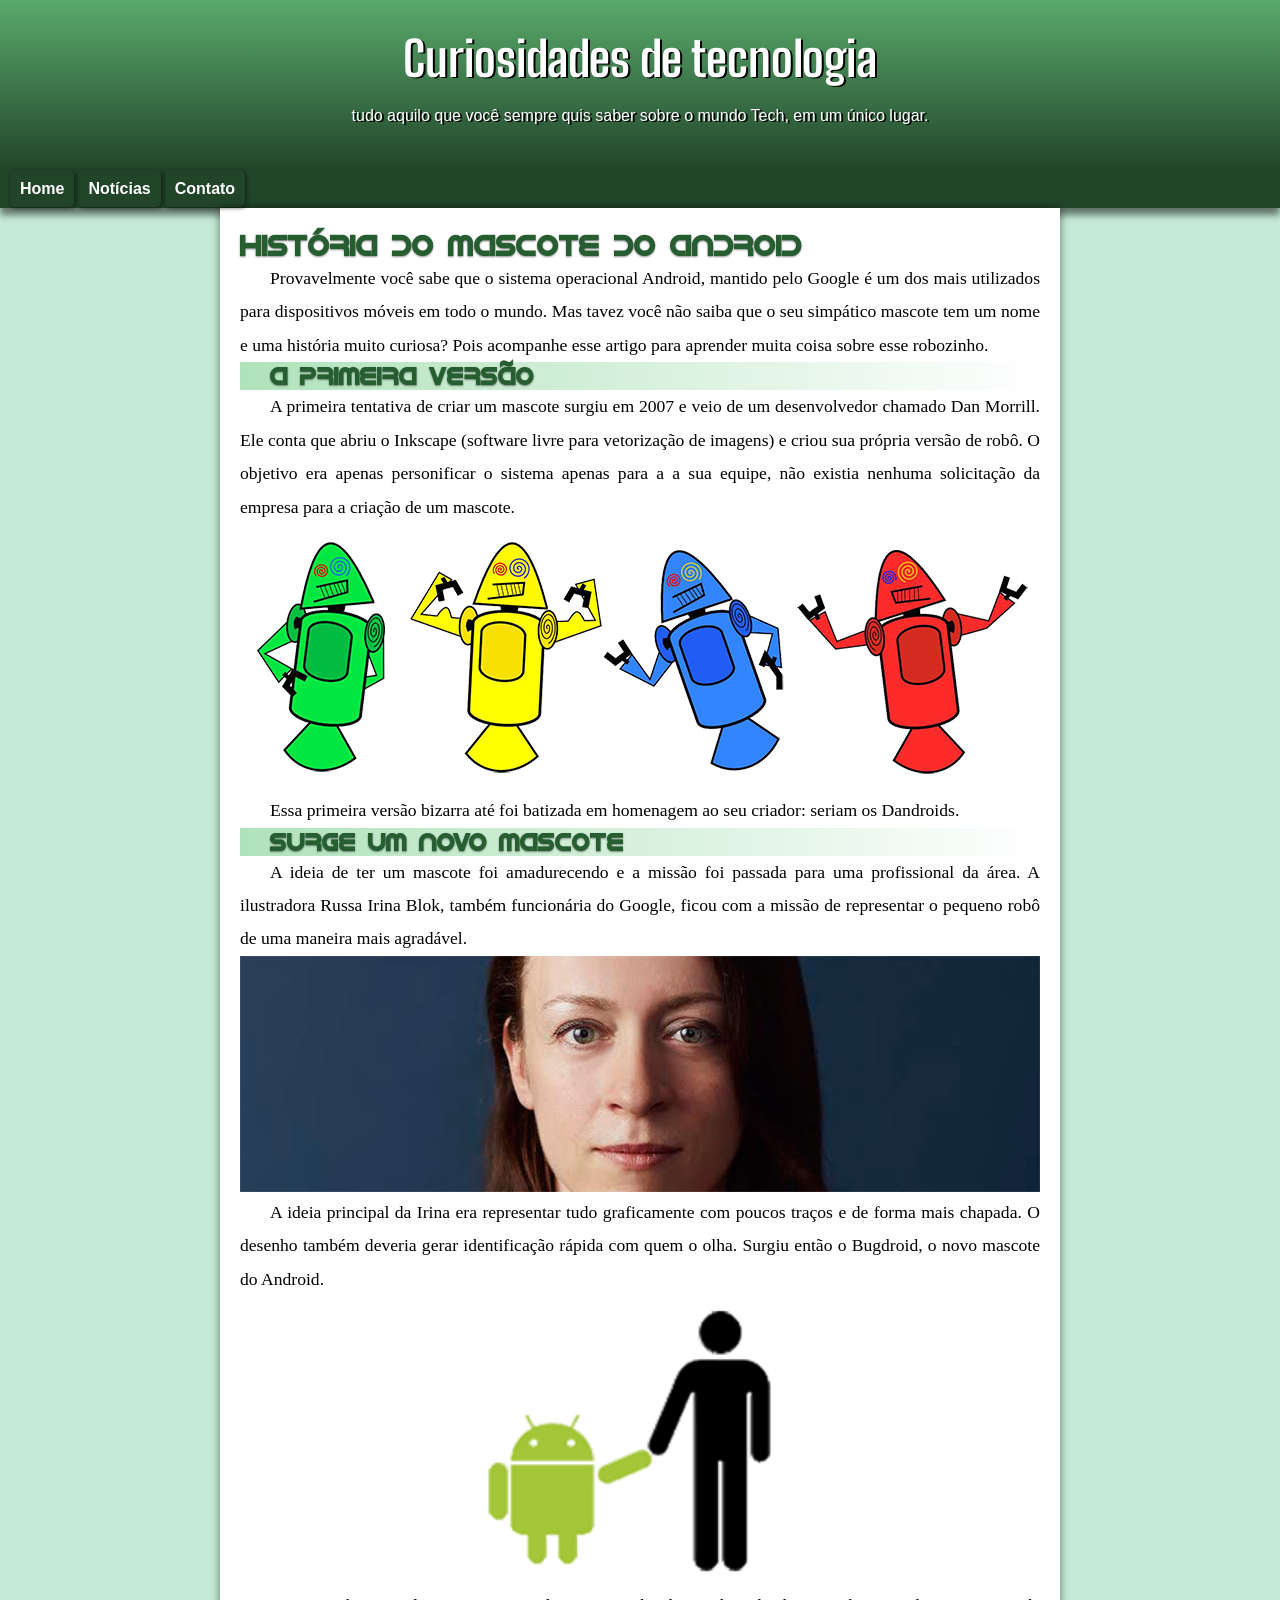
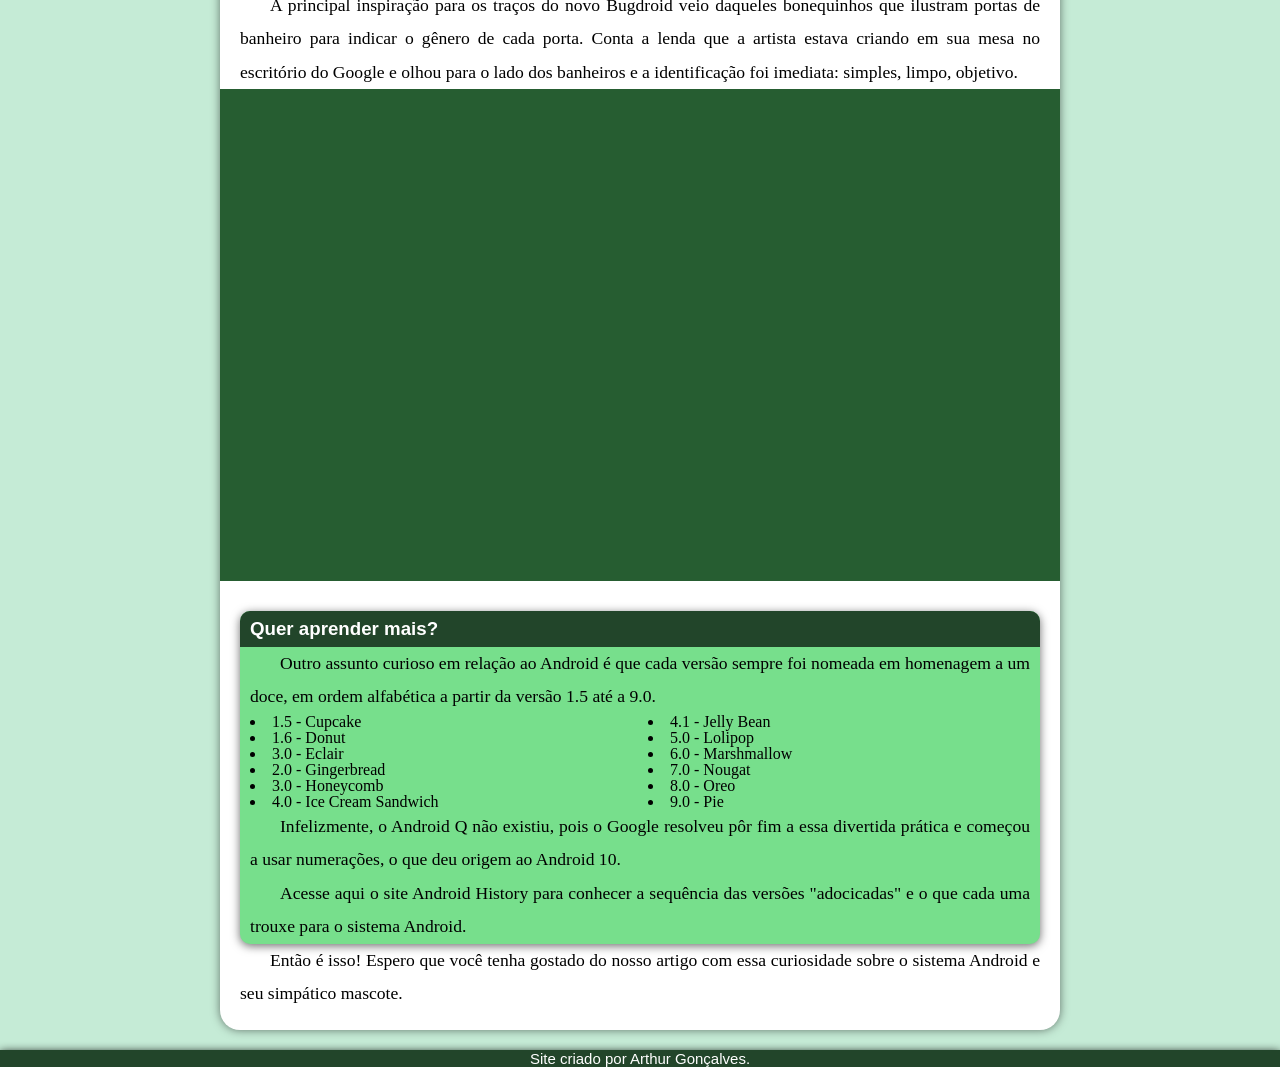
<file: index.html>
<!DOCTYPE html>
<html lang="pt-br">
<head>
    <meta charset="UTF-8">
    <meta name="viewport" content="width=device-width, initial-scale=1.0">
    <title>Android</title>
    <link href="https://fonts.googleapis.com/css2?family=Big+Shoulders+Text:wght@100..900&display=swap" rel="stylesheet">
   <link rel="shortcut icon" href="imagens/favicon.ico" type="image/x-icon">

   <link rel="stylesheet" href="estilos/style.css">
</head>
<body>
<header>
    <h1>Curiosidades de tecnologia</h1>
    <p>tudo aquilo que você sempre quis saber sobre o mundo Tech, em um único lugar.</p>
   
</header>

<nav>
    <a href="#">Home</a>
    <a href="#">Notícias</a>
    <a href="#">Contato</a>
</nav>


<main>
    <article>
       <h1>História do mascote do Android</h1>

        <p>Provavelmente você sabe que o sistema operacional Android, mantido pelo Google é um dos mais utilizados para dispositivos móveis em todo o mundo. Mas tavez você não saiba que o seu simpático mascote tem um nome e uma história muito curiosa? Pois acompanhe esse artigo para aprender muita coisa sobre esse robozinho.</p>
        
        <h2>
            A primeira versão
            
        </h2>
        <p>A primeira tentativa de criar um mascote surgiu em 2007 e veio de um desenvolvedor chamado Dan Morrill. Ele conta que abriu o Inkscape (software livre para vetorização de imagens) e criou sua própria versão de robô. O objetivo era apenas personificar o sistema apenas para a a sua equipe, não existia nenhuma solicitação da empresa para a criação de um mascote.</p>
        
        <picture>
            <source media="(max-width: 800px)" srcset="imagens/dan-droids-pq.png">
            
            <img src="imagens/dan-droids.png" alt=""></picture>
        
        <p>
            Essa primeira versão bizarra até foi batizada em homenagem ao seu criador: seriam os Dandroids.
            
        </p>
        <h2>Surge um novo mascote</h2>
        
        <p>A ideia de ter um mascote foi amadurecendo e a missão foi passada para uma profissional da área. A ilustradora Russa Irina Blok, também funcionária do Google, ficou com a missão de representar o pequeno robô de uma maneira mais agradável.</p>
        
      <picture>
       <source media="(max-width: 800px)" srcset="imagens/irina-blok-pq.jpg">

        <img src="imagens/irina-blok.jpg" alt=""></picture>
        
        <p>A ideia principal da Irina era representar tudo graficamente com poucos traços e de forma mais chapada. O desenho também deveria gerar identificação rápida com quem o olha. Surgiu então o Bugdroid, o novo mascote do Android.</p>
        
        
            
            <img class="rubo" src="imagens/bugdroid.png" alt="android">
       
        
        <p>
            A principal inspiração para os traços do novo Bugdroid veio daqueles bonequinhos que ilustram portas de banheiro para indicar o gênero de cada porta. Conta a lenda que a artista estava criando em sua mesa no escritório do Google e olhou para o lado dos banheiros e a identificação foi imediata: simples, limpo, objetivo.
            
        </p>

        <div class="video"><iframe width="560" height="315" src="https://www.youtube.com/embed/l2UDgpLz20M?si=bz_dj9HeUve30x5V" title="YouTube video player" frameborder="0" allow="accelerometer; autoplay; clipboard-write; encrypted-media; gyroscope; picture-in-picture; web-share" allowfullscreen></iframe></div>
        
        <div class="listas">
            <h3>Quer aprender mais?</h3>
            
            <p>Outro assunto curioso em relação ao Android é que cada versão sempre foi nomeada em homenagem a um doce, em ordem alfabética a partir da versão 1.5 até a 9.0.</p>
            
            <ul>
                <li>1.5 - Cupcake</li>
                <li>1.6 - Donut</li>
                <li>3.0 - Eclair</li>
                <li>2.0 - Gingerbread</li>
                <li>3.0 - Honeycomb</li>
                <li>4.0 - Ice Cream Sandwich</li>
                <li>4.1 - Jelly Bean</li>
            
                <li>5.0 - Lolipop</li>
                <li>6.0 - Marshmallow</li>
                <li>7.0 - Nougat</li>
                <li>8.0 - Oreo</li>
                <li>9.0 - Pie</li>
            </ul>
            
            <p>Infelizmente, o Android Q não existiu, pois o Google resolveu pôr fim a essa divertida prática e começou a usar numerações, o que deu origem ao Android 10.</p>
            
            <p>Acesse aqui o site Android History para conhecer a sequência das versões "adocicadas" e o que cada uma trouxe para o sistema Android.</p>
        </div>
        
        <p>Então é isso! Espero que você tenha gostado do nosso artigo com essa curiosidade sobre o sistema Android e seu simpático mascote.</p>
    </article>
</main>

<footer>
<p> Site criado por Arthur Gonçalves.</p>
</footer>

</body>
</html>
</file>
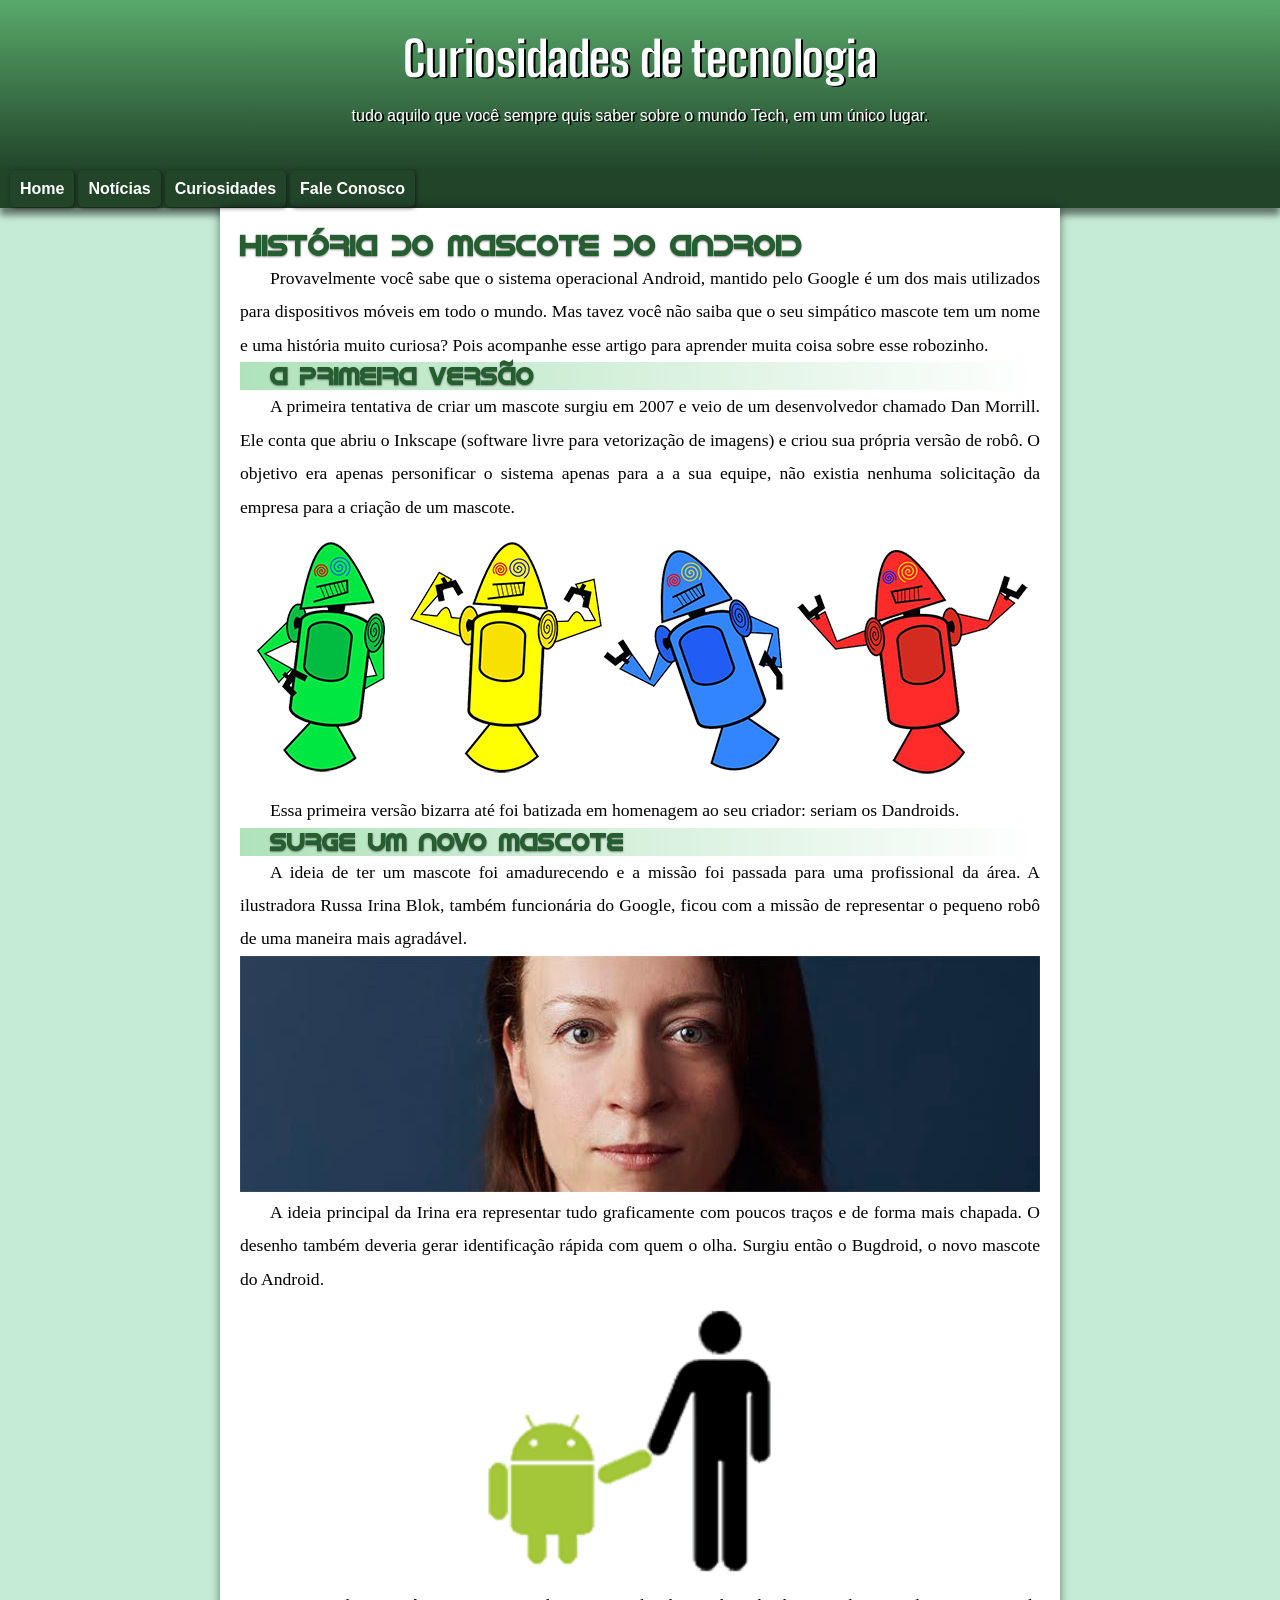
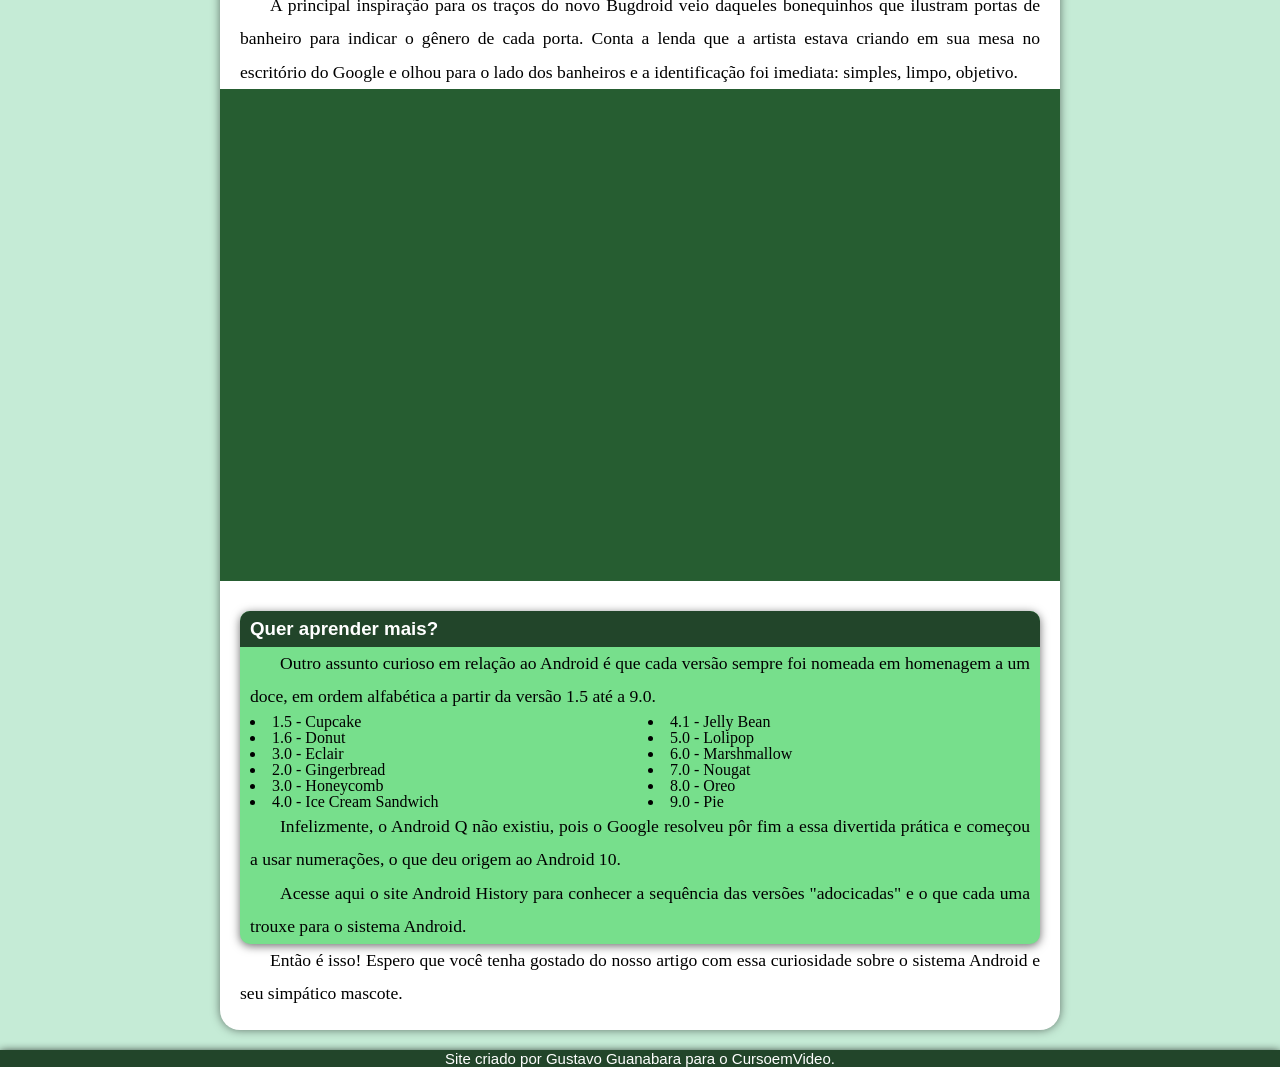
<file: index.html.html>
<!DOCTYPE html>
<html lang="pt-br">
<head>
    <meta charset="UTF-8">
    <meta name="viewport" content="width=device-width, initial-scale=1.0">
    <title>Android</title>
    <link href="https://fonts.googleapis.com/css2?family=Big+Shoulders+Text:wght@100..900&display=swap" rel="stylesheet">
   <link rel="shortcut icon" href="imagens/favicon.ico" type="image/x-icon">

   <link rel="stylesheet" href="estilos/style.css">
</head>
<body>
<header>
    <h1>Curiosidades de tecnologia</h1>
    <p>tudo aquilo que você sempre quis saber sobre o mundo Tech, em um único lugar.</p>
   
</header>

<nav>
    <a href="#">Home</a>
    <a href="#">Notícias</a>
    <a href="#">Curiosidades</a>
    <a href="#">Fale Conosco</a>
</nav>


<main>
    <article>
       <h1>História do mascote do Android</h1>

        <p>Provavelmente você sabe que o sistema operacional Android, mantido pelo Google é um dos mais utilizados para dispositivos móveis em todo o mundo. Mas tavez você não saiba que o seu simpático mascote tem um nome e uma história muito curiosa? Pois acompanhe esse artigo para aprender muita coisa sobre esse robozinho.</p>
        
        <h2>
            A primeira versão
            
        </h2>
        <p>A primeira tentativa de criar um mascote surgiu em 2007 e veio de um desenvolvedor chamado Dan Morrill. Ele conta que abriu o Inkscape (software livre para vetorização de imagens) e criou sua própria versão de robô. O objetivo era apenas personificar o sistema apenas para a a sua equipe, não existia nenhuma solicitação da empresa para a criação de um mascote.</p>
        
        <picture>
            <source media="(max-width: 800px)" srcset="imagens/dan-droids-pq.png">
            
            <img src="imagens/dan-droids.png" alt=""></picture>
        
        <p>
            Essa primeira versão bizarra até foi batizada em homenagem ao seu criador: seriam os Dandroids.
            
        </p>
        <h2>Surge um novo mascote</h2>
        
        <p>A ideia de ter um mascote foi amadurecendo e a missão foi passada para uma profissional da área. A ilustradora Russa Irina Blok, também funcionária do Google, ficou com a missão de representar o pequeno robô de uma maneira mais agradável.</p>
        
      <picture>
       <source media="(max-width: 800px)" srcset="imagens/irina-blok-pq.jpg">

        <img src="imagens/irina-blok.jpg" alt=""></picture>
        
        <p>A ideia principal da Irina era representar tudo graficamente com poucos traços e de forma mais chapada. O desenho também deveria gerar identificação rápida com quem o olha. Surgiu então o Bugdroid, o novo mascote do Android.</p>
        
        
            
            <img class="rubo" src="imagens/bugdroid.png" alt="android">
       
        
        <p>
            A principal inspiração para os traços do novo Bugdroid veio daqueles bonequinhos que ilustram portas de banheiro para indicar o gênero de cada porta. Conta a lenda que a artista estava criando em sua mesa no escritório do Google e olhou para o lado dos banheiros e a identificação foi imediata: simples, limpo, objetivo.
            
        </p>

        <div class="video"><iframe width="560" height="315" src="https://www.youtube.com/embed/l2UDgpLz20M?si=bz_dj9HeUve30x5V" title="YouTube video player" frameborder="0" allow="accelerometer; autoplay; clipboard-write; encrypted-media; gyroscope; picture-in-picture; web-share" allowfullscreen></iframe></div>
        
        <div class="listas">
            <h3>Quer aprender mais?</h3>
            
            <p>Outro assunto curioso em relação ao Android é que cada versão sempre foi nomeada em homenagem a um doce, em ordem alfabética a partir da versão 1.5 até a 9.0.</p>
            
            <ul>
                <li>1.5 - Cupcake</li>
                <li>1.6 - Donut</li>
                <li>3.0 - Eclair</li>
                <li>2.0 - Gingerbread</li>
                <li>3.0 - Honeycomb</li>
                <li>4.0 - Ice Cream Sandwich</li>
                <li>4.1 - Jelly Bean</li>
            
                <li>5.0 - Lolipop</li>
                <li>6.0 - Marshmallow</li>
                <li>7.0 - Nougat</li>
                <li>8.0 - Oreo</li>
                <li>9.0 - Pie</li>
            </ul>
            
            <p>Infelizmente, o Android Q não existiu, pois o Google resolveu pôr fim a essa divertida prática e começou a usar numerações, o que deu origem ao Android 10.</p>
            
            <p>Acesse aqui o site Android History para conhecer a sequência das versões "adocicadas" e o que cada uma trouxe para o sistema Android.</p>
        </div>
        
        <p>Então é isso! Espero que você tenha gostado do nosso artigo com essa curiosidade sobre o sistema Android e seu simpático mascote.</p>
    </article>
</main>

<footer>
<p> Site criado por Gustavo Guanabara para o CursoemVideo.</p>
</footer>

</body>
</html>
</file>
<file: estilos/style.css>
@charset "UTF-8";

@font-face {
    font-family: Android;
    src: url('../fontes/idroid.otf') format('opentype');
}

*{
    margin: 0px;
    padding: 0px;
}



body{
    background-color: #c5ebd6;     
}


header{ 
   background-image: linear-gradient(to bottom, #59a96b,  #22452a);
    color: white;
    text-align: center;  
    height: 170px;
   
}

header > h1{
    font-family: 'Big Shoulders Text', sans-serif; 
   padding-top: 30px;
   font-size: 3em;
   text-shadow: 2px 1px  0px black;  
  
  
   
}

header > p{
 font-family: Arial, Helvetica, sans-serif;
 font-size: 1em;
 padding-right: 10px;
 padding-left: 10px;
 padding-bottom: 20px;
 padding-top: 20px;
 margin-bottom: 20px;
 text-shadow: 2px 1px  0px black;  
 color: white;
 max-width: 600px;
 margin: auto;
 text-align: center;
}

 nav{
    background-color: #22452aff;
    padding: 10px;
    box-shadow: 0px 7px 7px rgba(0, 0, 0, 0.508);
 }

nav > a{
    
    color: #ffffff;
    padding: 10px;
    margin-top: 20px;
    text-decoration: none;
    font-family: sans-serif;  
    font-weight: bold;
    border-radius: 5px;  
    box-shadow: 1px 1px 4px rgba(0, 0, 0, 0.586);
}



nav > a:hover{
    color: #265d31;
background-color: #77df8c;
transition-duration: 0.5s;

}

main{
    min-width: none;
    max-width: 800px;
   background-color: white;
   padding: 20px;
   margin: auto;
   box-shadow: 0px 0px 10px rgba(0, 0, 0, 0.508);
   border-radius: 0px 0px 20px 20px;

}
main > article > h1{
    color: #265d31;
    text-shadow: 0px 1px 2px #00000070;
}

main > article > h1{
    font-family: Android;
    font-size: 1.8em;
}
main > article > h2{
    font-family: Android;
    text-shadow: 0px 1px 2px #00000070;
}

main > article > h2{
    color:#265d31;
    background-image: linear-gradient(to right, #75cd8893, rgb(255, 255, 255) );
    text-indent: 30px;
    font-size: 1.5em;
}

h3{
    font-family: Arial, Helvetica, sans-serif;
    background-color: #22452a;
    color: white;
    border-radius: 10px 10px 0px 0px;
    padding: 10px;
    margin-left: -10px;
    margin-right: -10px;
}  


img{
    width: 100%;
    margin: auto;
}

img.rubo{
    width: 450px;

    display: flex;
    justify-content: center;
}

  main p{
    text-indent: 30px;
    text-align: justify;
    font-size: 110%;
    line-height: 1.9em;
  }

  div{
    line-height: 1em;
  }

  div.listas{
    background-color: #77df8c;
    border-radius: 10px 10px 10px 10px;
    box-shadow: 0px 2px 10px rgba(0, 0, 0, 0.571);
   padding-left: 10px;
   padding-right: 10px;
  }
  ul{
    list-style-position: inside;
    columns: 2;
  }
  
  footer{
    color: white;
    background-color: #22452a;
    font-family: Arial, Helvetica, sans-serif;
    box-shadow: 0px 2px 10px black;
    font-size: 15px;
  }  

  footer > p{
    text-align: center;
    margin: 0px;
    margin-top: 20px;
    padding: 0px;
}

div.video{
   background-color: #265d31;
   margin: 0px -20px 30px -20px;
   padding: 20px;
   padding-bottom: 59%;
   position: relative;

}

div.video > iframe{
    position: absolute;
    top: 5%;
    left: 5%;
    width: 90%;
    height: 90%;}
</file>
